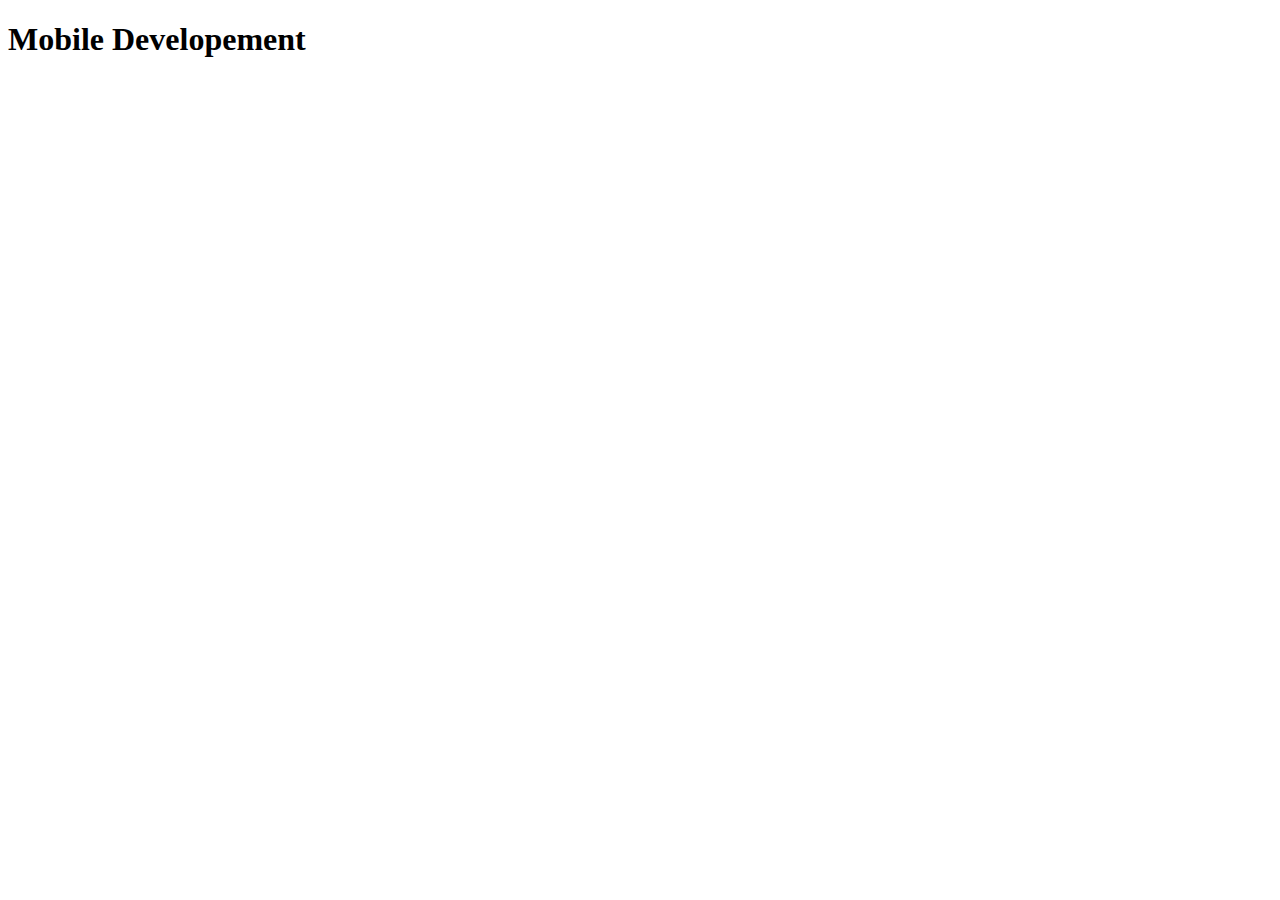
<file: Packages/mobileDevelopment=package.html>
<!DOCTYPE html>
<html lang="en">
  <head>
    <meta charset="UTF-8" />
    <meta name="viewport" content="width=device-width, initial-scale=1.0" />
    <title>Document</title>
  </head>
  <body>
    <h1>Mobile Developement</h1>
  </body>
</html>
</file>
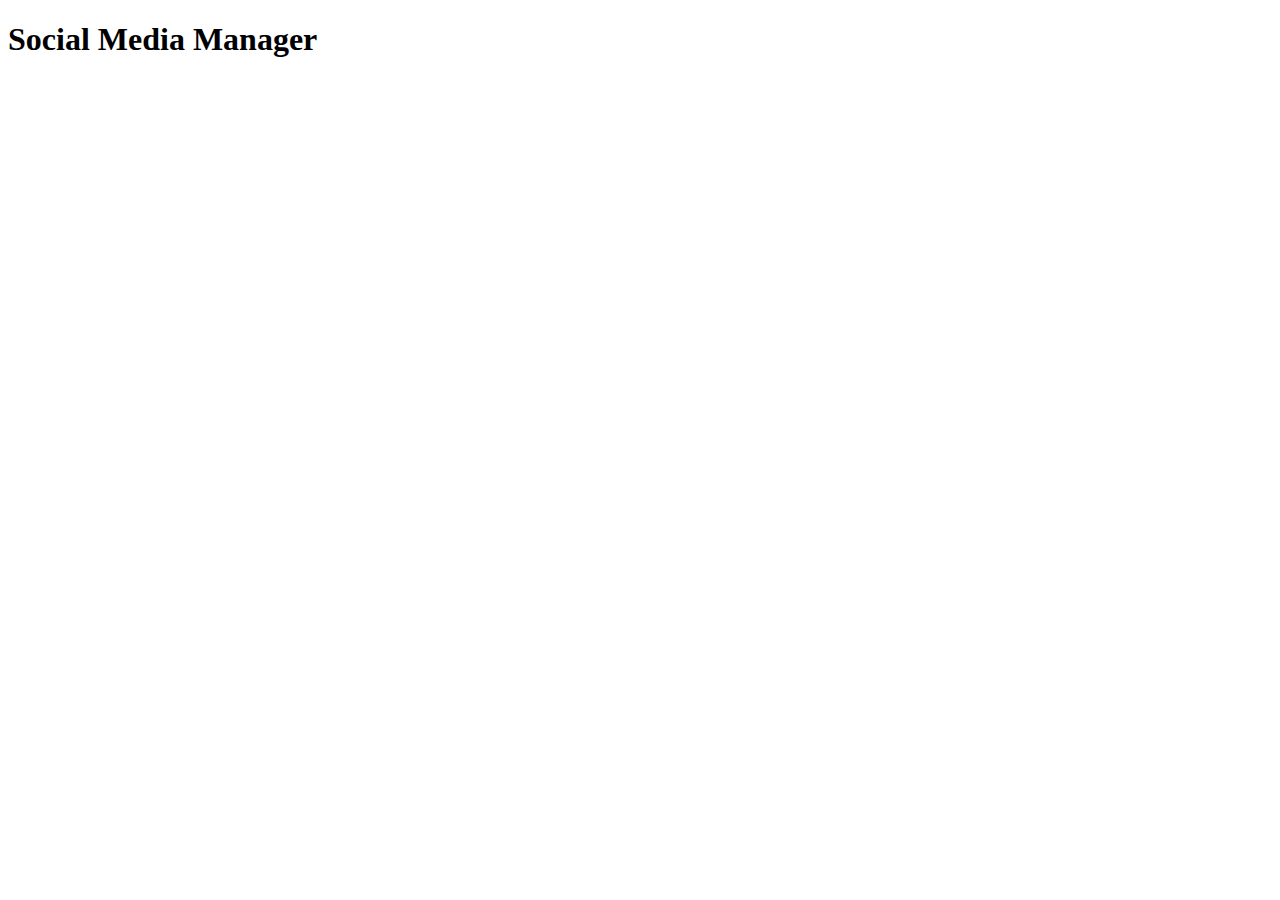
<file: Packages/socialMedia-package.html>
<!DOCTYPE html>
<html lang="en">
  <head>
    <meta charset="UTF-8" />
    <meta name="viewport" content="width=device-width, initial-scale=1.0" />
    <title>Document</title>
  </head>
  <body>
    <h1>Social Media Manager</h1>
  </body>
</html>
</file>
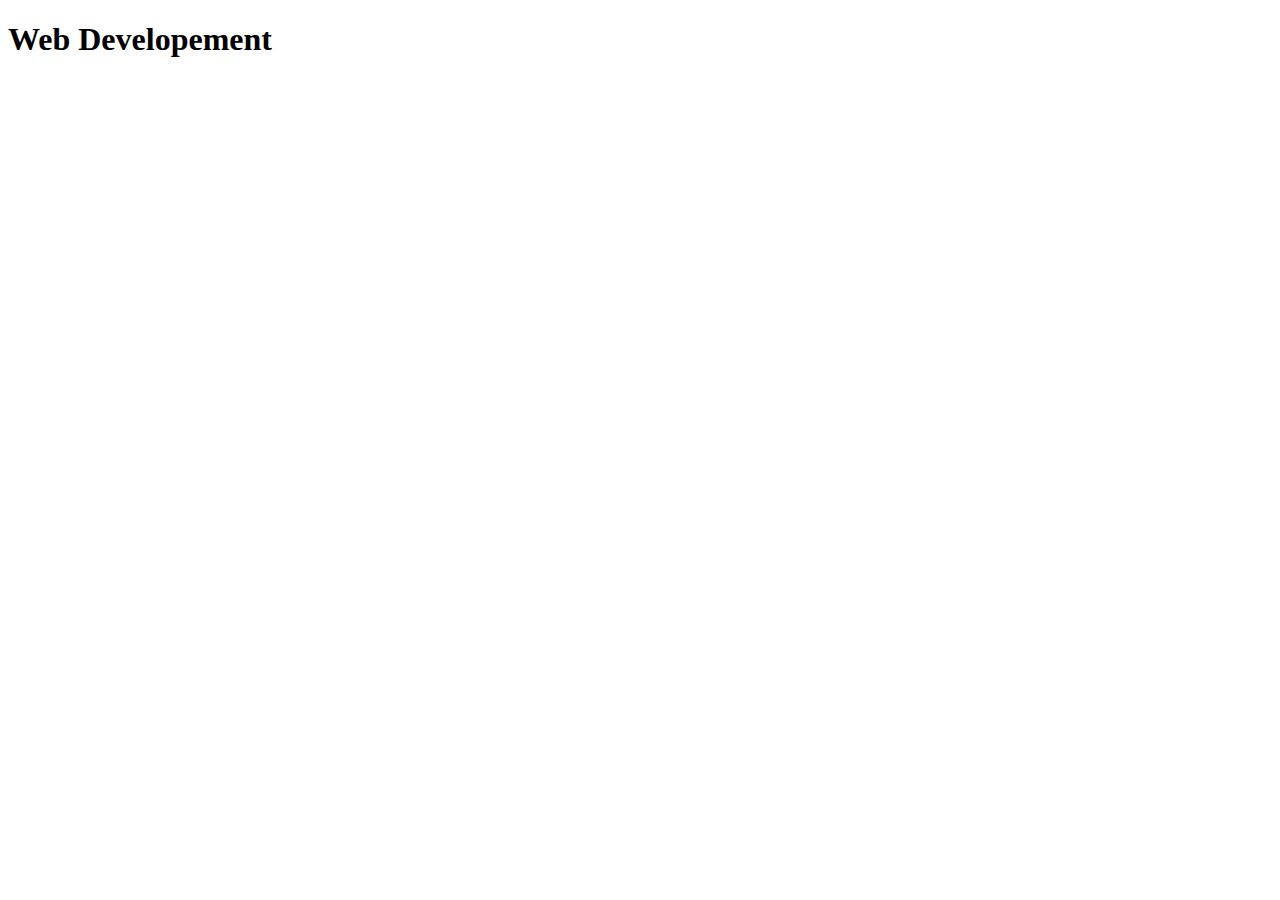
<file: Packages/webDevelopment-package.html>
<!DOCTYPE html>
<html lang="en">
  <head>
    <meta charset="UTF-8" />
    <meta name="viewport" content="width=device-width, initial-scale=1.0" />
    <title>Document</title>
  </head>
  <body>
    <h1>Web Developement</h1>
  </body>
</html>
</file>
